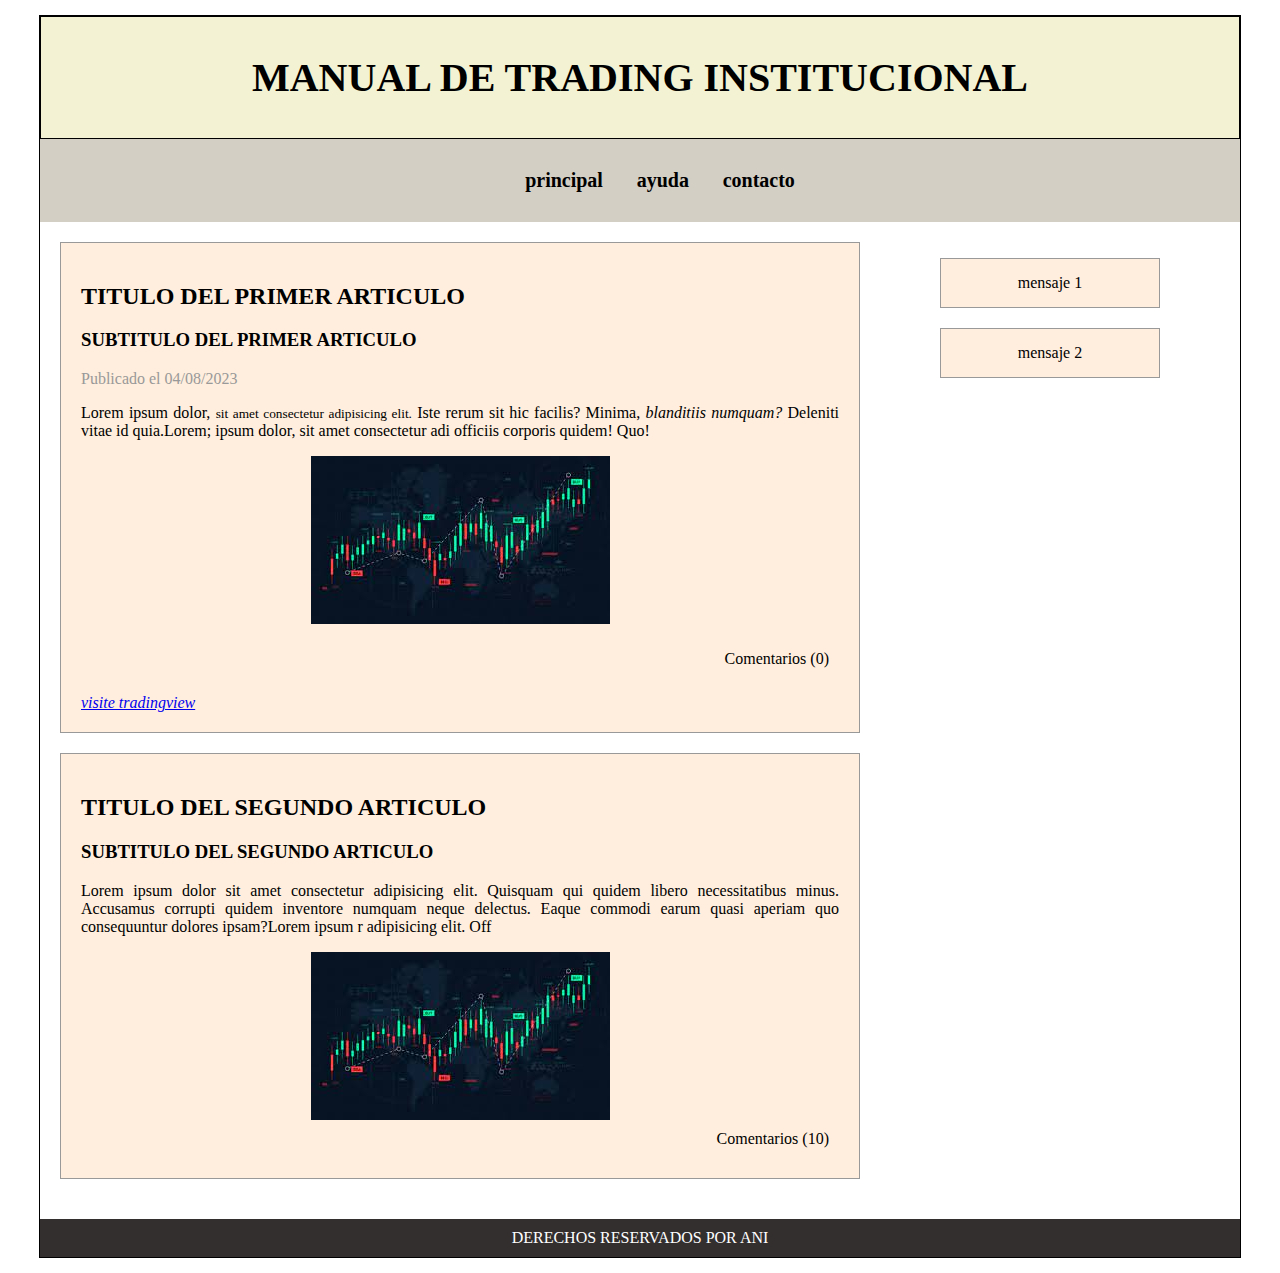
<file: blog-trading/index.html>
<!DOCTYPE html>
<html lang:"es">

    <head>
        <meta charset="utf -8"/>
        <title>BLOG DE TRADING DE ANI</title>
        <meta name="description" content="instrucciones del trading"/>
        <meta name="author" content="ani"/>
        <meta name="keywords" content="trading, velas japonesas"/>
        <link rel="stylesheet" href="estilos.css">

    </head>
    <body>
       <div class="agrupar">
        <header class="cabecera">          
            <h1>MANUAL DE TRADING INSTITUCIONAL</h1>         
        </header>

        <nav class="menu">
            <ul>
                <li>principal</li>
                <li>ayuda</li>
                <li>contacto</li>
            </ul>

        </nav>

        <section class="seccion">
            <article>
                <hgroup>
                    <h2>TITULO DEL PRIMER ARTICULO</h2>
                        <h3>SUBTITULO DEL PRIMER ARTICULO</h3>
                </hgroup>
                <time datetime="04/08/2023">Publicado el 04/08/2023</time>
                <p>Lorem ipsum dolor, <small> sit amet consectetur adipisicing elit.</small> Iste rerum sit hic facilis? Minima, <cite> blanditiis numquam?</cite> Deleniti vitae id quia.Lorem; ipsum dolor, sit amet consectetur adi officiis corporis quidem! Quo!</p>
                
                <img src="descarga.jpg" alt="TRADING">
                <footer id="Comentarios">
                    <p>Comentarios (0)</p>

                </footer>
                <address>
                    <a href="https://es.tradingview.com/">visite tradingview</a>
                </address>
                
            </article>

            <article>
                <hgroup>
                    <h2>TITULO DEL SEGUNDO ARTICULO</h2>
                        <h3>SUBTITULO DEL SEGUNDO ARTICULO</h3>
                </hgroup>
                <p>Lorem ipsum dolor sit amet consectetur adipisicing elit. Quisquam qui quidem libero necessitatibus minus. Accusamus corrupti quidem inventore numquam neque delectus. Eaque commodi earum quasi aperiam quo consequuntur dolores ipsam?Lorem ipsum r adipisicing elit. Off</p>
                <img src="descarga.jpg" alt="TRADING">
                <footer> Comentarios (10) </footer>                
        
            </article> 

        </section>
        <aside class="columna">
            <blockquote cite="https://es.tradingview.com/"> 
                mensaje 1</blockquote>
            <blockquote cite="https://es.tradingview.com/"> 
                mensaje 2</blockquote>
        </aside>
        
        <footer id="piePagina">DERECHOS RESERVADOS POR ANI</footer>

       </div>
    </body>
    
</html>
</file>
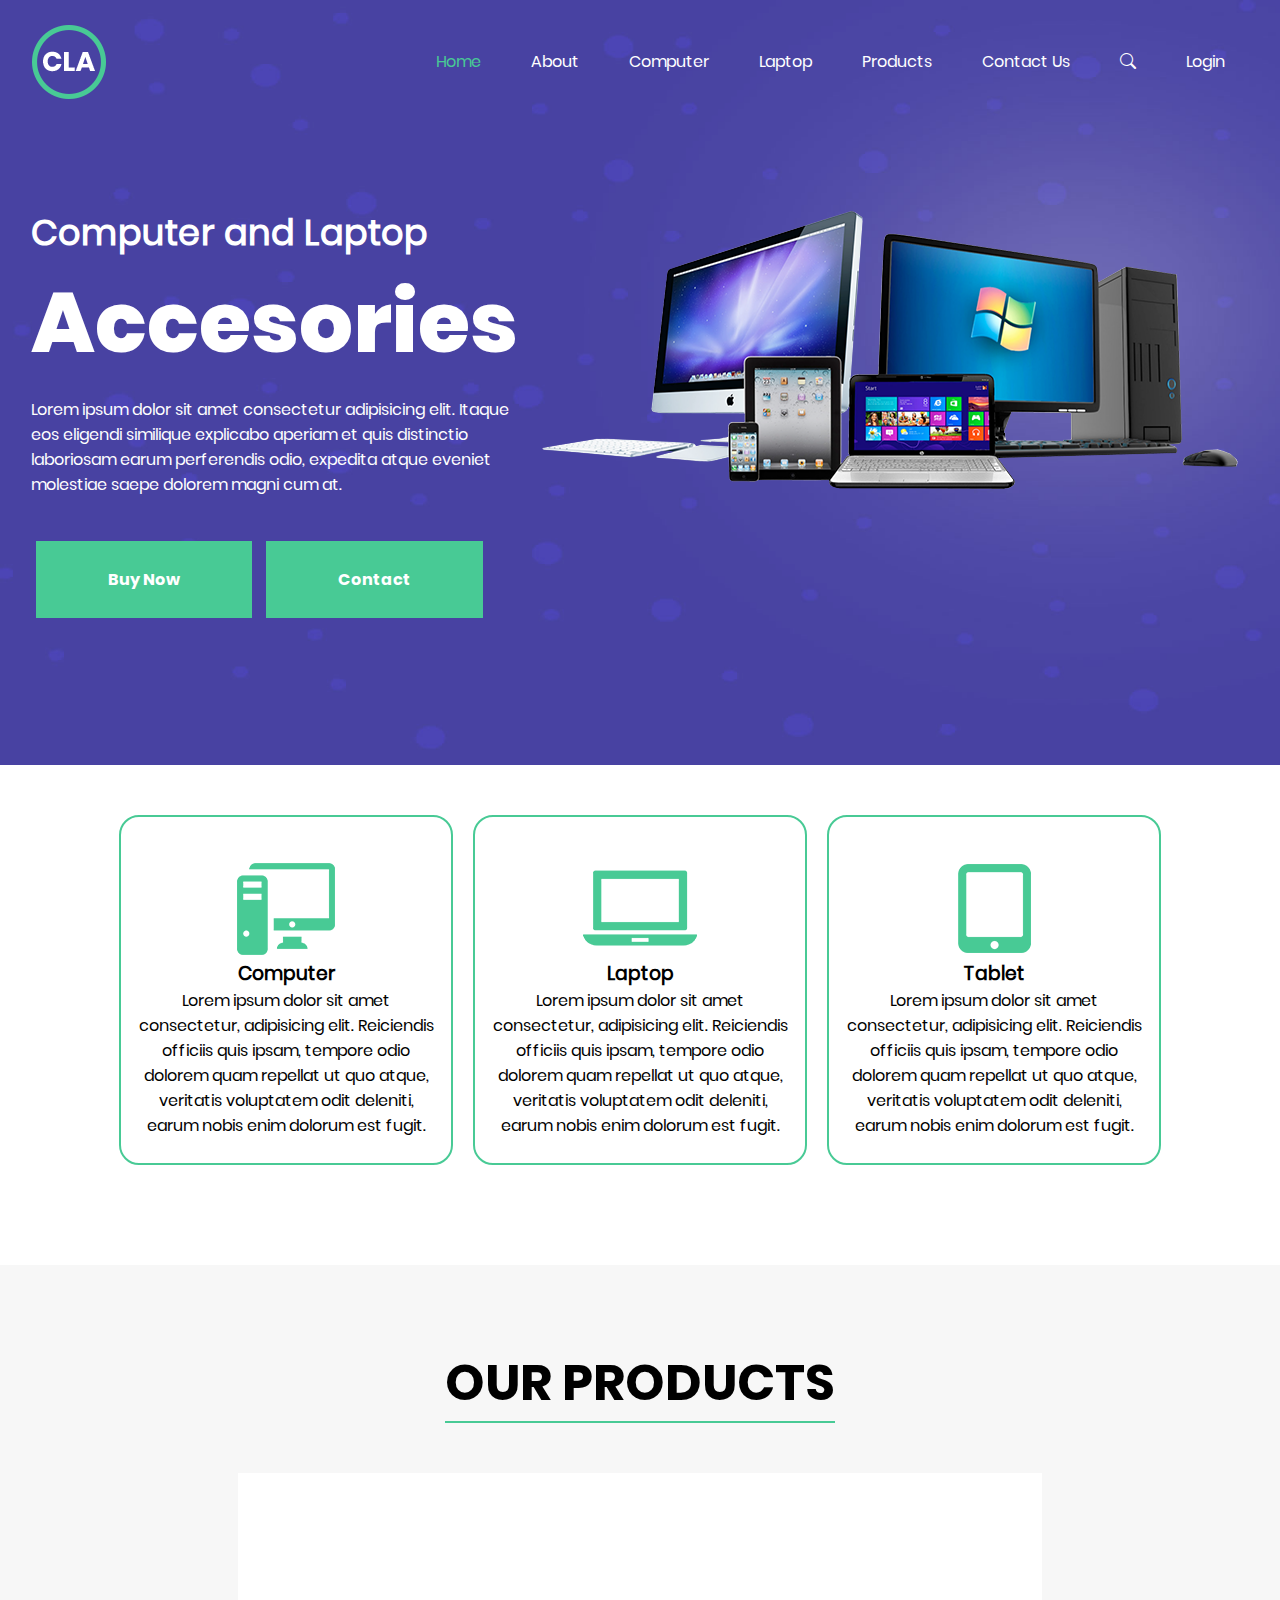
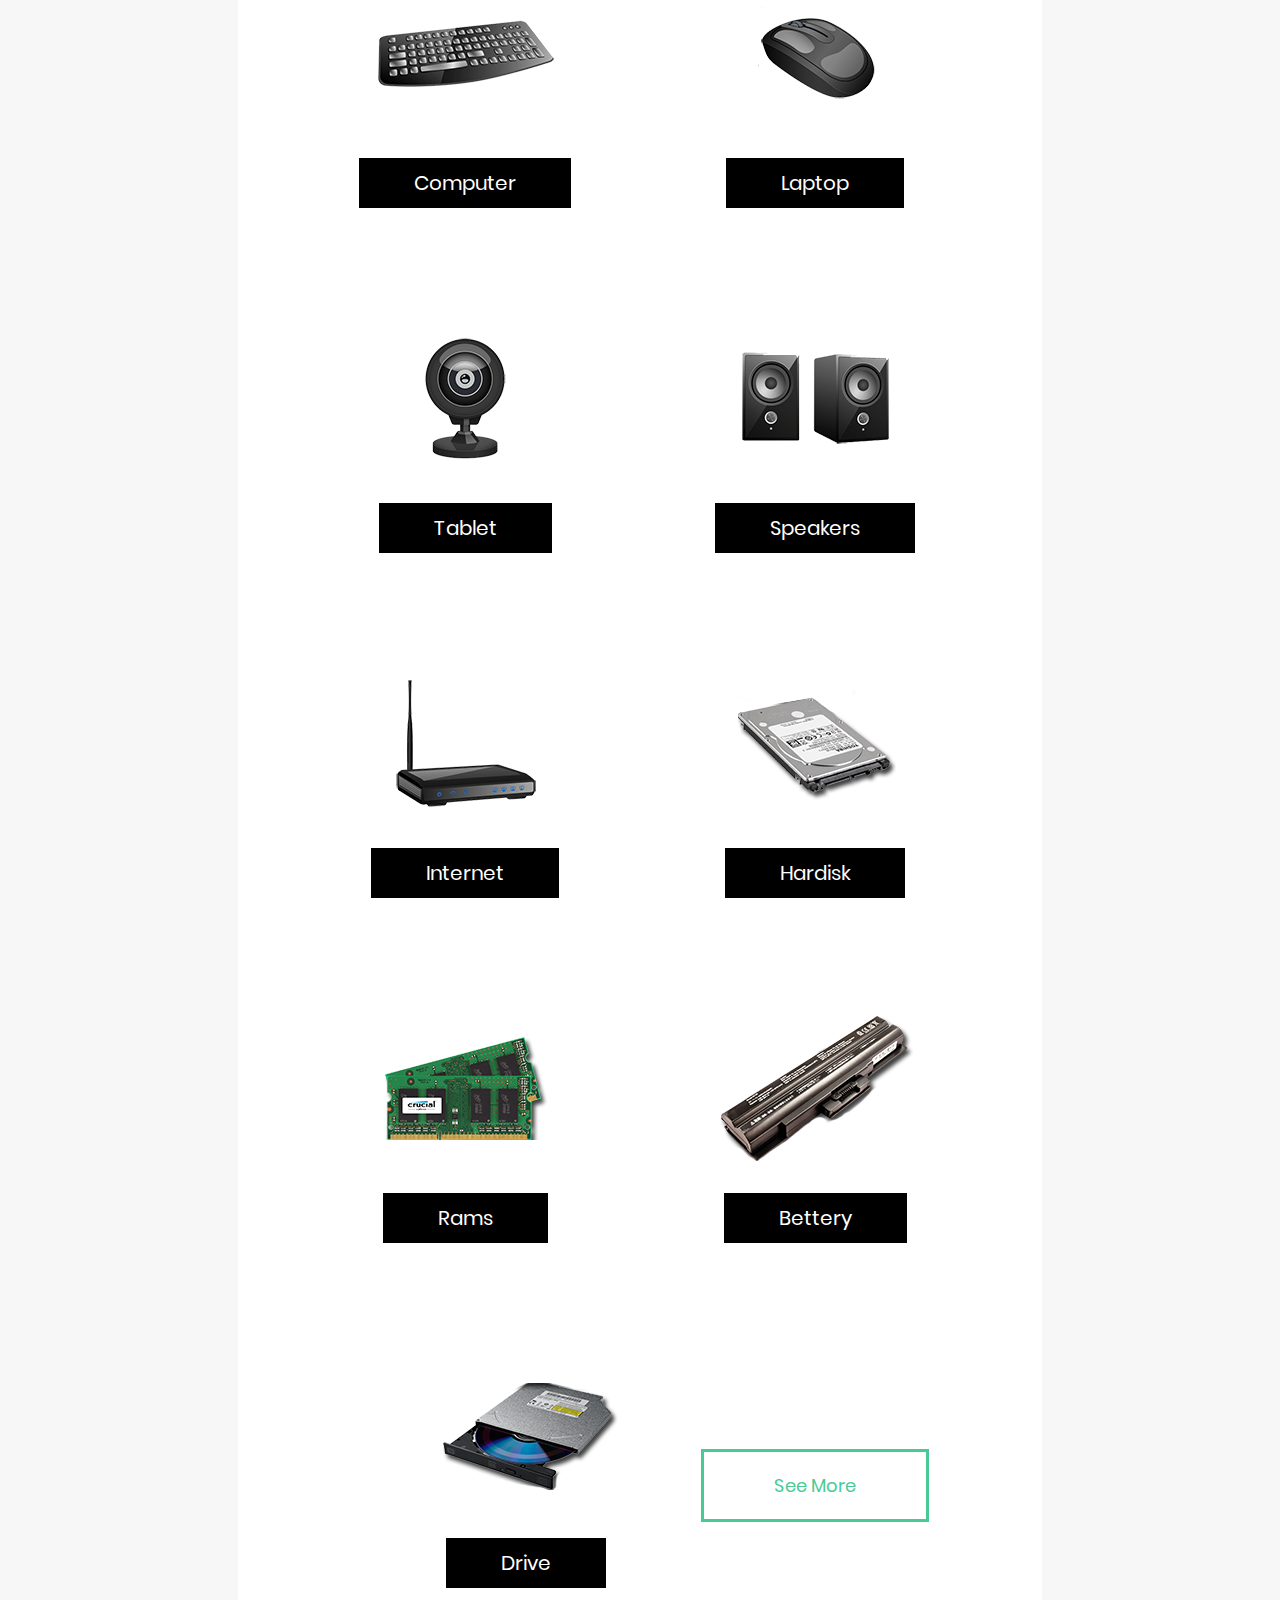
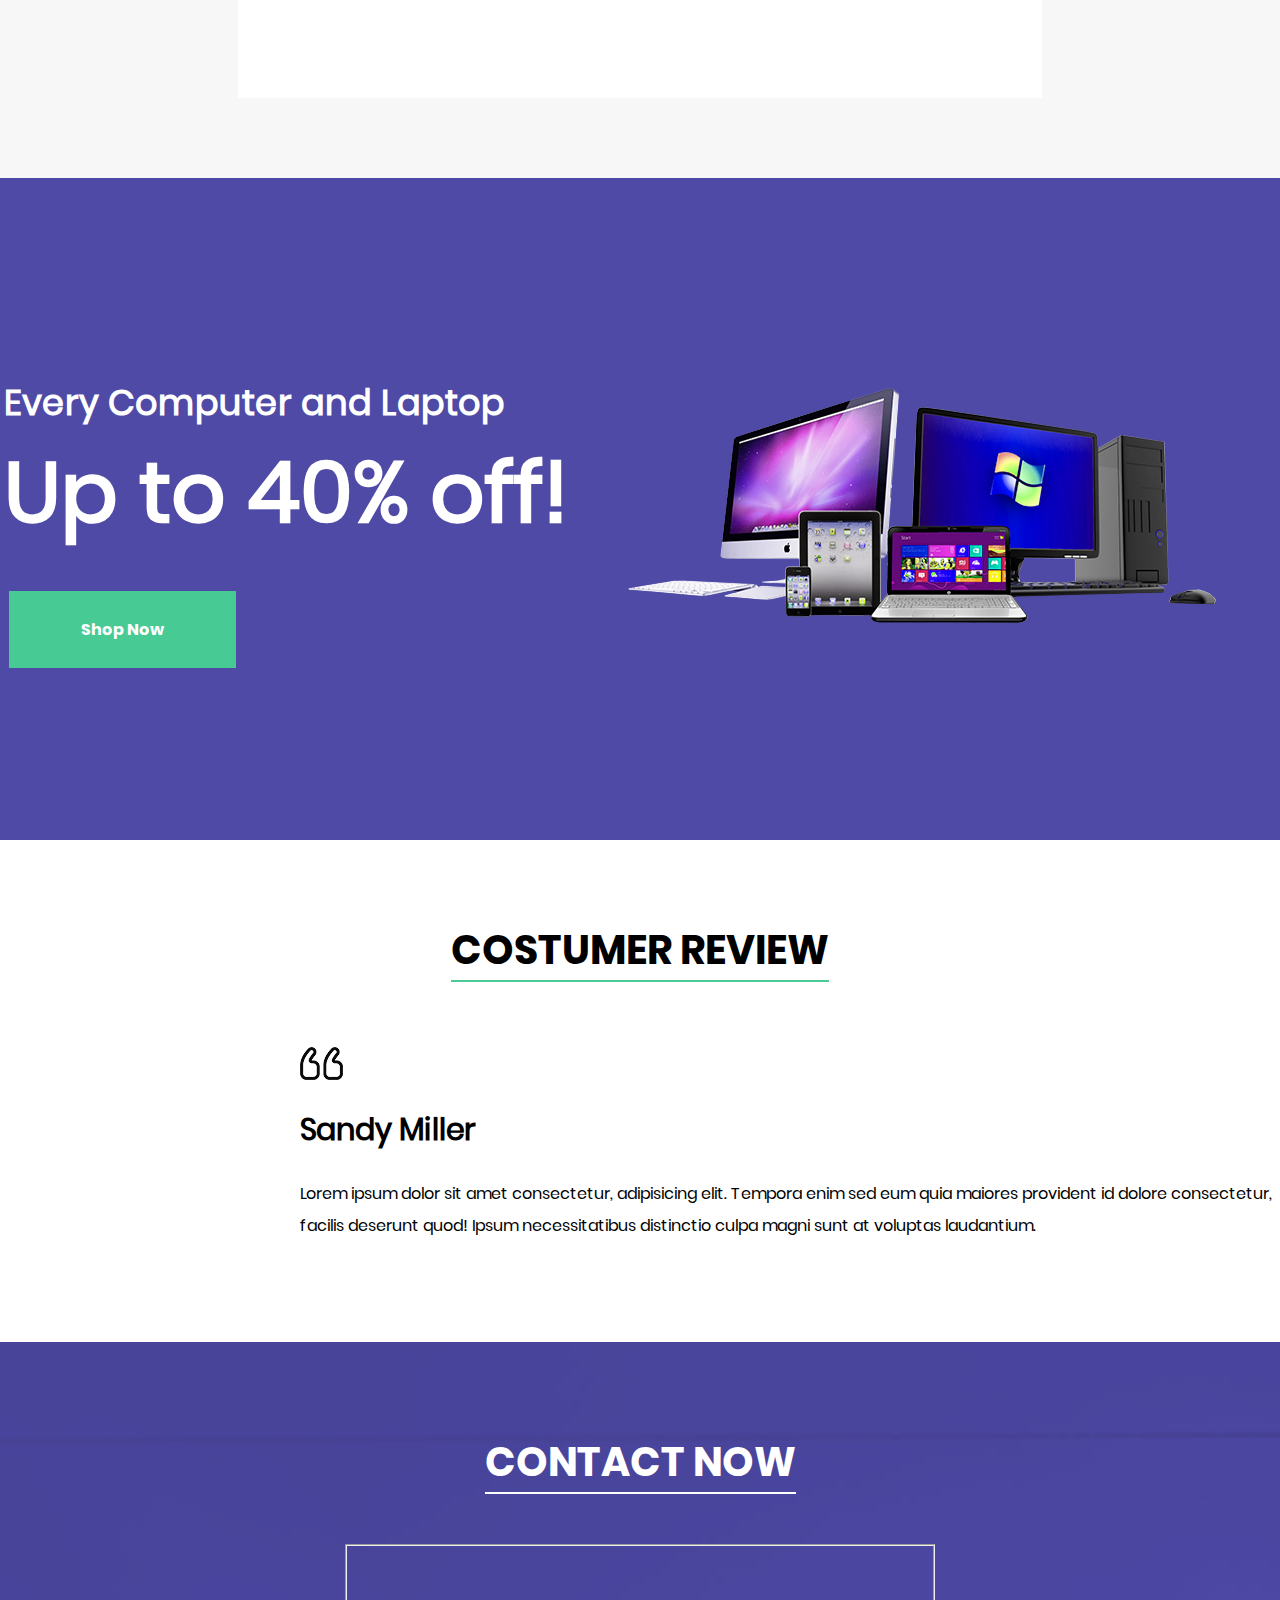
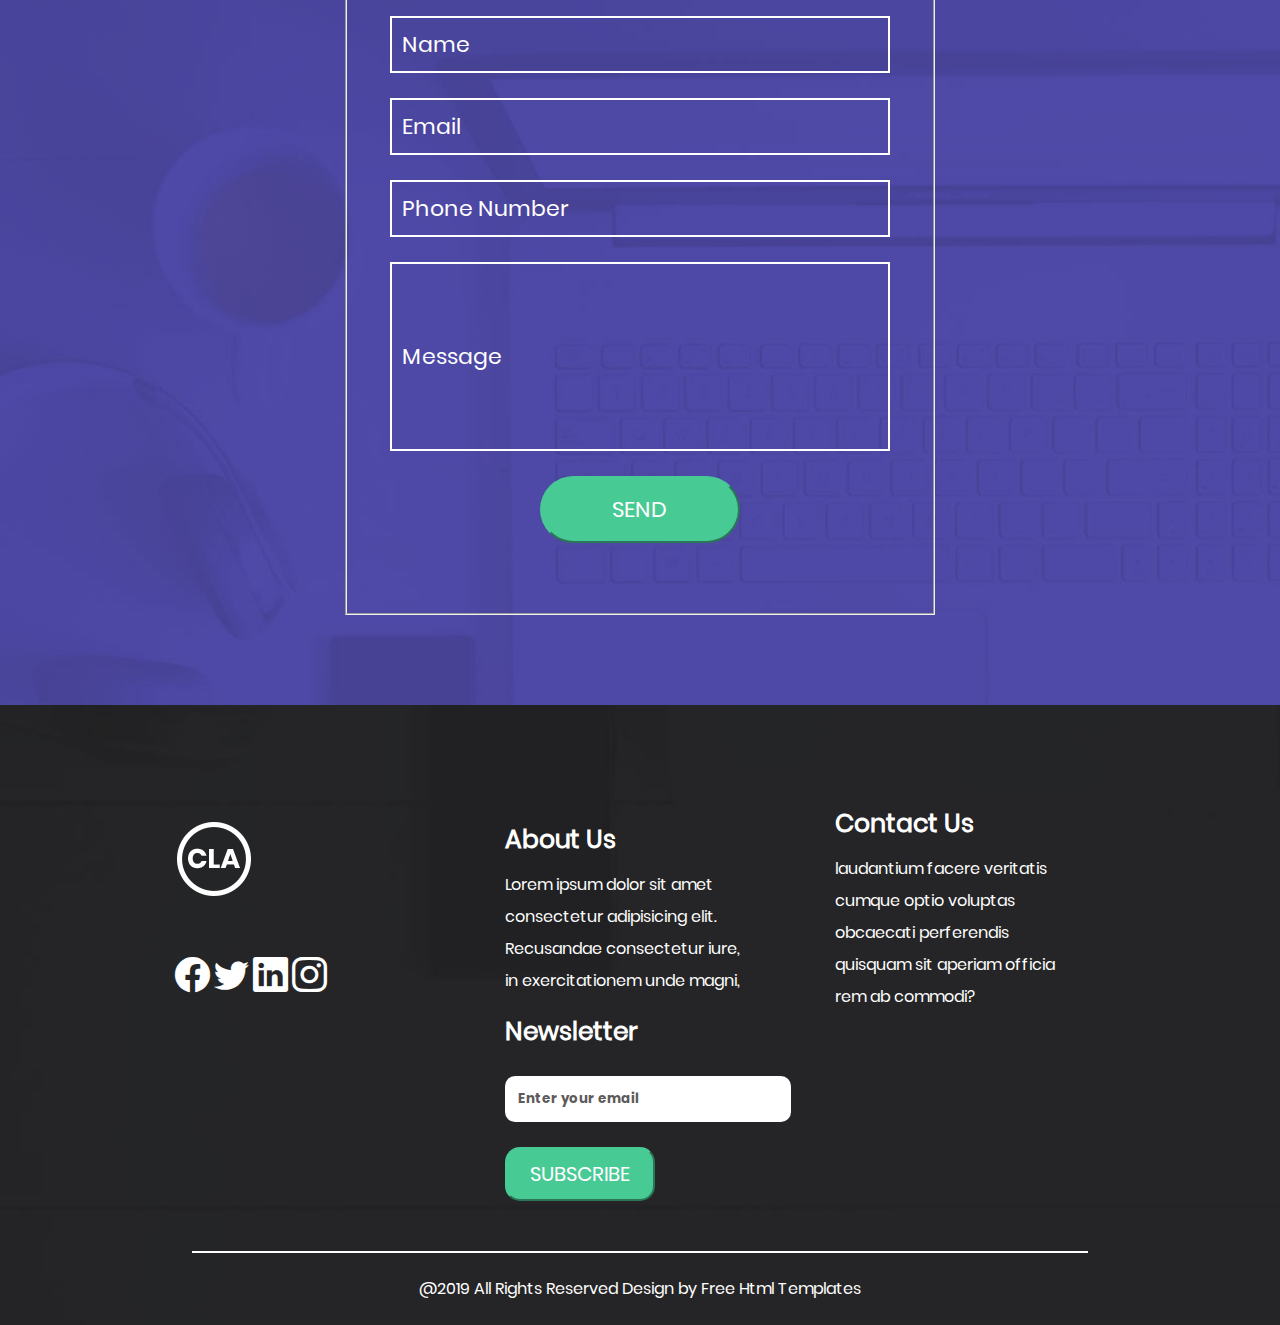
<file: PROYECTO-ADEMAS/index.html>
<!DOCTYPE html>
<html lang="es">

<head>
    <meta charset="UTF-8">
    <meta name="viewport" content="width=device-width, initial-scale=1.0">
    <link rel="stylesheet" href="style.css">
    <link rel="stylesheet" href="https://cdn.jsdelivr.net/npm/bootstrap-icons@1.11.3/font/bootstrap-icons.min.css">
    <title>Document</title>
</head>

<body>
    <!--HEADER-->
    <header>
        <nav>
            <img src="./RECURSOS/IMAGENES/logo.png" alt="" width="78" height="82">
            <ul class="menu-screen">
                <li><a class="home-nav" href="#">Home</a></li>
                <li><a href="#">About</a></li>
                <li><a href="#">Computer</a></li>
                <li><a href="#">Laptop</a></li>
                <li><a href="#">Products</a></li>
                <li><a href="#">Contact Us</a></li>
                <li><a href="#"><i class="bi bi-search"></i></a></li>
                <li><a href="#">Login</a></li>
            </ul>
            <img class="menu-mobile" src="RECURSOS/IMAGENES/menu_icon.png" alt="">
        </nav>
        <div class="container-header">
            <div class="text-header">
                <h3 class="subtitle-nav">Computer and Laptop</h3>
                <h1 class="title-nav">Accesories</h1>
                <p>Lorem ipsum dolor sit amet consectetur adipisicing elit. Itaque eos eligendi similique explicabo
                    aperiam et quis distinctio laboriosam earum perferendis odio, expedita atque eveniet molestiae saepe
                    dolorem magni cum at.</p>
                <div class="btn-header">
                    <a href="#" class="btns">Buy Now</a>
                    <a href="#" class="btns">Contact</a>
                </div>
            </div>
            <div class="img-header">
                <img class="img-2-header" src="./RECURSOS/IMAGENES/pct.png" alt="" width="696" height="278">
            </div>
        </div>
    </header>
    <!--SECTION CARDS-->
    <section class="section-cards">
        <div class="cards">
            <img src="RECURSOS/IMAGENES/thr.png" alt="Computer" width="118" height="102">
            <h3>Computer</h3>
            <p>Lorem ipsum dolor sit amet consectetur, adipisicing elit. Reiciendis officiis quis ipsam, tempore odio
                dolorem quam repellat ut quo atque, veritatis voluptatem odit deleniti, earum nobis enim dolorum est
                fugit.</p>
        </div>
        <div class="cards">
            <img src="RECURSOS/IMAGENES/thr1.png" alt="Laptop" width="118" height="102">
            <h3>Laptop</h3>
            <p>Lorem ipsum dolor sit amet consectetur, adipisicing elit. Reiciendis officiis quis ipsam, tempore odio
                dolorem quam repellat ut quo atque, veritatis voluptatem odit deleniti, earum nobis enim dolorum est
                fugit.</p>
        </div>
        <div class="cards">
            <img src="RECURSOS/IMAGENES/thr2.png" alt="Tablet" width="118" height="102">
            <h3>Tablet</h3>
            <p>Lorem ipsum dolor sit amet consectetur, adipisicing elit. Reiciendis officiis quis ipsam, tempore odio
                dolorem quam repellat ut quo atque, veritatis voluptatem odit deleniti, earum nobis enim dolorum est
                fugit.</p>
        </div>

    </section>

    <!--SECTION 2-->
    <section class="section-grid">
        <h2>OUR PRODUCTS</h2>
        <div class="container-grid">
            <div class="card">
                <img src="RECURSOS/IMAGENES/product1.png" alt="">
                <a href="#" class="grid-title">Computer</a>
            </div>
            <div class="card">
                <img src="RECURSOS/IMAGENES/product2.png" alt="">
                <a href="#" class=" grid-title">Laptop</a>
            </div>
            <div class="card">
                <img src="RECURSOS/IMAGENES/product3.png" alt="">
                <a href="#" class=" grid-title">Tablet</a>
            </div>
            <div class="card">
                <img src="RECURSOS/IMAGENES/product4.png" alt="">
                <a href="#" class="grid-title">Speakers</a>
            </div>
            <div class="card">
                <img src="RECURSOS/IMAGENES/product5.png" alt="">
                <a href="#" class="grid-title">Internet</a>
            </div>
            <div class="card">
                <img src="RECURSOS/IMAGENES/product6.png" alt="">
                <a href="#" class="grid-title">Hardisk</a>
            </div>
            <div class="card">
                <img src="RECURSOS/IMAGENES/product7.png" alt="">
                <a href="#" class="grid-title">Rams</a>
            </div>
            <div class="card">
                <img src="RECURSOS/IMAGENES/product8.png" alt="">
                <a href="#" class="grid-title">Bettery</a>
            </div>
            <div class="card">
                <img src="RECURSOS/IMAGENES/product9.png" alt="">
                <a href="#" class="grid-title">Drive</a>
            </div>
            <a class="btn-grid" href="#">See More</a>
        </div>
    </section>

    <!--SECTION 3 -->
    <section class="banner">

        <div class="text-banner">
            <h3 class="subtitle-banner">Every Computer and Laptop</h3>
            <h1 class="title-banner">Up to 40% off!</h1>
            <div>
                <a href="#" class="btns">Shop Now</a>
            </div>
        </div>
        <div class="img-banner">
            <img class="img-banner" src="./RECURSOS/IMAGENES/pc.png" alt="" width="588" height="235">
        </div>

    </section>
    <!--SECTION 4-->
    <section class="review-banner">

        <h1>COSTUMER REVIEW</h1>
        <div>
            <img src="RECURSOS/IMAGENES/cos.png" alt="">
            <h3>Sandy Miller</h3>
            <p>Lorem ipsum dolor sit amet consectetur, adipisicing elit. Tempora enim sed eum quia maiores provident id
                dolore consectetur, facilis deserunt quod! Ipsum necessitatibus distinctio culpa magni sunt at voluptas
                laudantium.</p>
        </div>
    </section>
    <!--SECTION 5-->
    <section class="form-section">
        <h1>CONTACT NOW</h1>
        <fieldset>
            <input class="text-form" type="text" placeholder="Name">
            <input class="text-form" type="email" placeholder="Email">
            <input class="text-form" type="number" placeholder="Phone Number">
            <textarea class="text-form" name="" id="" cols="5" rows="5" placeholder="Message"></textarea>
            <input class="btn-form" type="button" value="SEND">

        </fieldset>
    </section>
    <!--    FOOTER-->
    <footer>
        <div class="footer-cards">
            <div class="cardF">
                <img src="RECURSOS/IMAGENES/logo1.png" alt="" width="78" height="82">
                <div>
                    <a href="#"><i class="bi bi-facebook"></i></a>
                    <a href="#"><i class="bi bi-twitter"></i></a>
                    <a href="#"><i class="bi bi-linkedin"></i></a>
                    <a href="#"><i class="bi bi-instagram"></i></a>
                </div>
            </div>
            <div class="cardF">
                <h4>About Us</h4>
                <p>Lorem ipsum dolor sit amet consectetur adipisicing elit. Recusandae consectetur iure, in
                    exercitationem unde magni, </p>
            </div>
            <div class="cardF">
                <h3>Contact Us</h3>
                <p>laudantium facere veritatis cumque optio voluptas obcaecati perferendis quisquam sit aperiam officia
                    rem ab commodi?</p>
            </div>
            <div class="cardF">
                <h3>Newsletter</h3>
                <input class="input-footer" type="email" placeholder="Enter your email">
                <input class="btn-footer" type="button" value="SUBSCRIBE">
            </div>
        </div>
        <div class="copyright">
            <p>@2019 All Rights Reserved Design by Free Html Templates</p>
        </div>
    </footer>

</body>

</html>
</file>
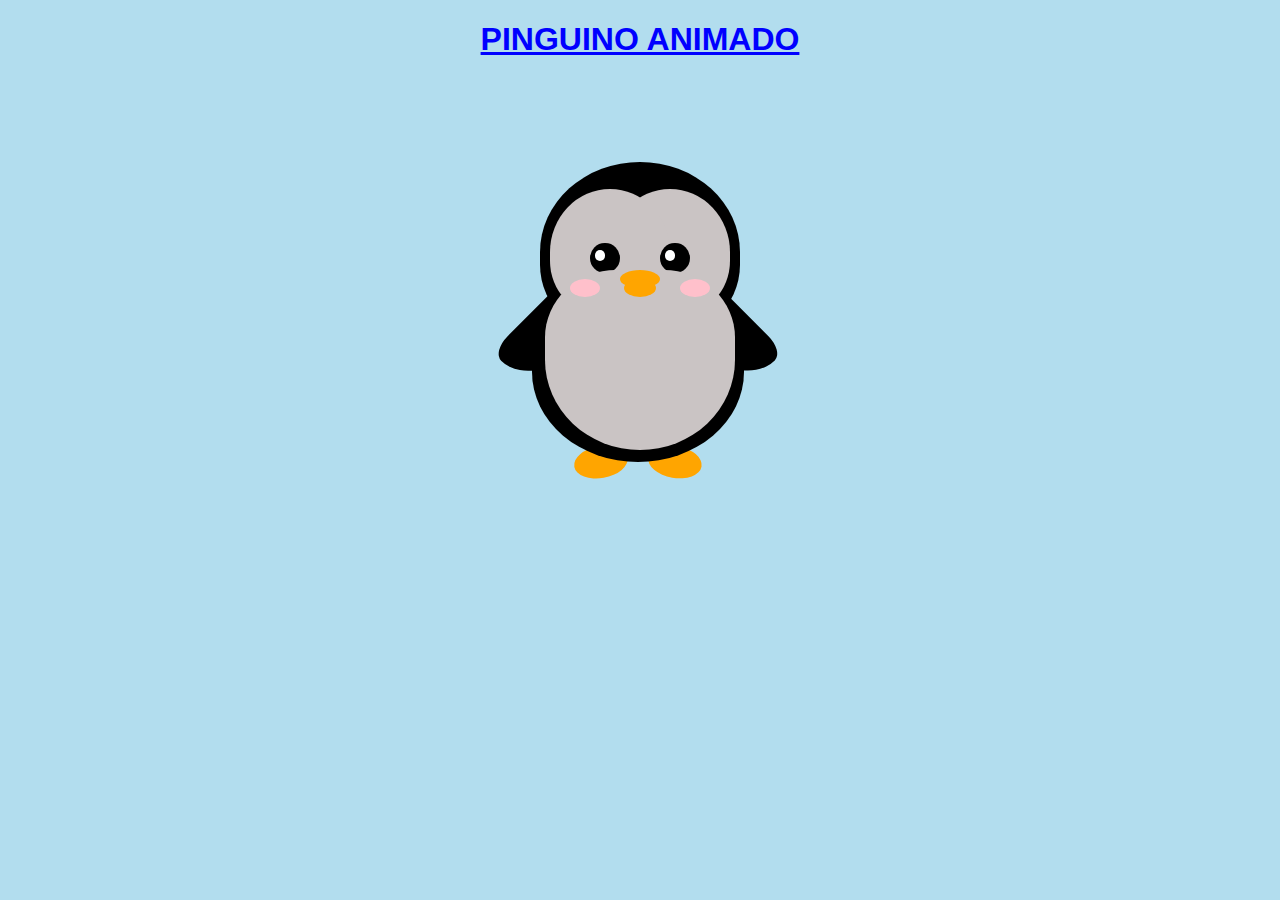
<file: imagen css-pinguino/pinguino-ani.html>
<!DOCTYPE html>
<html lang="es">
  <head>
    <link rel="stylesheet" href="pinguino-ani.css">
    <title>PINGUINO</title>
  </head>
  <body>
    <header> 
      <h1>PINGUINO ANIMADO</h1>
    </header>

    <div class="pinguino-completo">
      <div class="pinguino-parte-superior">
        <div class="mejilla-derecha"></div>
        <div class="mejilla-izquierda"></div>
        <div class="barriga"></div>
        <div class="ojo-derecho">
          <div class="reflejo-ojos"></div>
        </div>         
        <div class="ojo-izquierdo">
          <div class="reflejo-ojos"></div>
        </div> 
        <div class="color-mejilla-derecha"></div>  
        <div class="color-mejilla-izquierda"></div>
        <div class="pico-superior"></div>
        <div class="pico-inferior"></div>
      </div>

      <div class="pinguino-parte-inferior">
        <div class="mano-derecha"></div>
        <div class="mano-izquierda"></div>
        <div class="pie-derecho"></div>
        <div class="pie-izquierdo"></div>
      </div>

    </div>
  </body>
</html>
</file>
<file: blog-trading/estilos.css>
header { 
    text-align: center; 
    background: #f3f3d3;
    border: 1px solid black;
    padding: 10px; 
    font-size: 20px; 
    font-family: 'Times New Roman', Times, serif; 
    font-weight: bold}

header,nav, section, aside, footer, body, article { 
    text-align: center;
    display: block;}

.agrupar { 
    
    width: 1200px; 
    border: 1px solid black;
    margin: 15px auto;}

.menu {
    background: #d3cfc4;
    text-align: center;
    font: 15px bold verdana;
    padding: 10px 15px
}

.menu li { 
    list-style: none;
    font: bold 20px verdana; 
    padding: 5px 15px; 
    display: inline-block;}

.seccion {
    margin: 20px;
    width: 800px;
    float: left;
   
}
article {
    margin-bottom: 20px;   
    padding: 20px;
    border: 1px solid #999;
    background: #ffeedd;
    text-align: justify;
}
time {
    color: #999;
}

img {
    margin: auto;
    display: block;
}
.columna {
    float: left;
    width: 300px;
    margin: 20px ;   
}

aside blockquote {
    margin-bottom: 20px;
    background: #ffeedd;
    border: 1px solid #999;
    padding: 15px 0px;
}
article footer {
    text-align: right;
    padding: 10px;
}




#piePagina { 
    color: white; 
    clear: both;
    padding: 10px 15px;
    background:rgb(52, 47, 47);}
</file>
<file: PROYECTO-ADEMAS/style.css>
/* recursos*/
:root{
    --primary-color: #4f4aa6 ;
    --secundary-color: #48ca95;
    --gris-color: #f7f7f7;
    --text-color: white;  
    
    --text-font: Poppins;
    --subtitle-font: Poppins-bold;
    --title-font: Poppins-extrabold;
}
*{
    margin: 0;
    padding: 0;
    font-family: Poppins;
}
@font-face {
    font-family: Poppins;
    src: url('./RECURSOS/FONTS/Poppins-Regular.ttf');
}
@font-face {
    font-family: Poppins-bold;
    src: url('./RECURSOS/FONTS/Poppins-Bold.ttf');
}
@font-face {
    font-family: Poppins-extrabold;
    src: url('./RECURSOS/FONTS/Poppins-ExtraBold.ttf');
}

/*header*/
header{
    background-image: url('./RECURSOS/IMAGENES/banner.jpg');
    background-size: cover;
    background-repeat: no-repeat;
    display: flex;
    flex-direction: column;
    height: 85vh;
}
nav{
    display: flex;
    justify-content: space-between;
    align-items: center;
    margin: 20px 30px;
}
nav ul{
    display: flex;
    
    
}
nav ul li{
    margin: 10px;
    padding: 15px;    
    list-style-type: none;
    font-family: var(--subtitle-font)
}
nav ul li a{
    color: var(--text-color);
    text-decoration: none;    
}
nav ul li a:hover{
    color: var(--secundary-color);
}
.home-nav{
    color: var(--secundary-color);
}
.container-header{
    margin-top: 5%;
    margin-bottom: 50px;
    display: flex;
   justify-content: center;     
}
.text-header{
    max-width: 500px;
    display: flex;
    flex-direction: column;
    padding-top: 20px ;
    padding-bottom: 20px;
    
}
.subtitle-nav{
    font-family: var(--text-font);
    color: var(--text-color);
    font-size: 35px;

}
.title-nav{
    font-family: var(--title-font);
    color: var(--text-color);
    font-size: 85px;
}
.text-header p{
    color: var(--text-color);
    padding-top: 10px;
    padding-bottom: 10px;
    padding-right: 15px;
}
.btn-header{
    padding-top: 60px;
}
.btns{
    text-decoration: none;
    color: var(--text-color);
    font-family: var(--subtitle-font);
    border: 2px solid var(--text-color);
    padding:20px 55px;
    margin: 5px;
}
.btns:hover{
    background-color: var(--secundary-color);
    border: 2px solid var(--secundary-color);
}
.img-header{
    margin: 5px 10px;
    padding: 20px 1px;
}
.menu-mobile{
    display: none;
}

@media(max-width:800px){
    .menu-mobile{
        display: flex;
    }
    .menu-screen{
        display: none;
    }
    
}
@media(max-width:1200px){
    header{
        height: 95vh;
    }
    .container-header{
        flex-direction: column;
    }
    .text-header{
        margin-left: 15px;
    }
    .subtitle-nav{
        font-size: 25px;
    
    }
    .title-nav{
        font-size: 65px;
    }
    .text-header p{
        padding-top: 5px;
        padding-bottom: 10px;
        padding-right: 0px;
    }
    .img-2-header{
        max-width: 550px;
        max-height: 250px;
    }
}

/*SECTION 1 */
.section-cards{
    display: flex;
    justify-content: center;
    flex-wrap: wrap;
    padding-top: 40px;
    padding-bottom: 90px;
}
.cards{
    width: 300px;
    display: flex;
    flex-direction: column;
    text-align: center;
    align-items: center;
    border: 2px solid var(--secundary-color);
    border-radius: 20px;
    padding: 40px 15px 25px 15px;
    margin: 10px
}
.card h3{
    font-size: 22px;
    margin: 20px;
 }
.card p{
    font-size: 18px
}



/*SECTION 2 */

.section-grid{
    background-color: var(--gris-color);
    display: flex;
    flex-direction: column;
    align-items: center;
    padding-top: 80px;
    padding-bottom: 80px;
}
.section-grid h2{
    font-family: var(--subtitle-font);
    font-size: 50px;
    border-bottom: 2px solid var(--secundary-color) ;
    margin-bottom: 50px;
}

.container-grid{
    background-color: var(--text-color);
    display: flex;
    align-items: center;
    justify-content: center;
    flex-wrap: wrap;
    width: 55vw;
    padding:50px;

}
.card{
    width: 300px;
    display: flex;
    flex-direction: column;
    text-align: center;
    align-items: center;
    padding: 40px 15px 25px 15px;
    margin: 10px
}
.grid-title{
    color: var(--text-color);
    background-color: black;
    padding: 10px 55px;
    margin: 25px;
    text-align: center;
    font-size: 20px;
    text-decoration: none;
}
.grid-title:hover{
    color: black;
    background-color: var(--primary-color);
    border: 2px solid var(--primary-color);
}
.btn-grid{
    color: var(--secundary-color);
    border: 3px solid var(--secundary-color);
    padding: 20px 70px;
    margin-top: 20px;
    text-decoration: none;
    font-size: 18px;
}
.btn-grid:hover{
    color: var(--secundary-color);
    background-color: var(--primary-color);
    border: 2px solid var(--secundary-color);
}

/* SECTION 3 */

.banner{
    background-color: var(--primary-color);
    display: flex;
    align-items: center;
    justify-content: center;
    padding-top: 150px;
    padding-bottom:150px ;
}
.subtitle-banner{
    font-family: var(--text-font);
    color: var(--text-color);
    font-size: 35px;
}
.title-banner{
    font-family: var(--text-font);
    color: var(--text-color);
    font-size: 85px;
    margin-bottom: 60px;
}

.btns{
 color: var(--text-color);
 background-color: var(--secundary-color);
 border-color: var(--secundary-color);
 padding: 25px 70px;
 margin-top: 50px ;
}
.btns:hover{
    color: var(--secundary-color);
    background-color: var(--primary-color);
}
.img-banner{
    margin: 30px;
}
@media(max-width:1200px) {
    .banner{
        flex-direction: column;
        padding-bottom: 100px;
    }   
}
/* SECTION 4 */
.review-banner{
    background-color: var(--text-color);
    display: flex;
    flex-direction: column;
    align-items:center;
    padding-top: 80px;
    padding-bottom: 100px;
}
.review-banner div{
    width: 1000px;
    margin-top: 15px;
    margin-left: 25vw;
}
.review-banner h1{
    border-bottom: 2px solid var(--secundary-color);
    font-size: 40px;
    font-family: var(--subtitle-font);
    margin-bottom: 50px;
}
.review-banner h3{
    margin-top: 20px;
    margin-bottom: 25px;
    font-size: 30px;
}
.review-banner div p{
    line-height: 2;
}
@media(max-width:800px){
    .review-banner div{
        width: 550px;
        margin-left: 0vw;
        padding-left: 25px;
        padding-bottom: 25px;
    }
}
/*SECTION 5 FORMULARIO*/
.form-section{
    display: flex;
    flex-direction: column;
    align-items: center;
    justify-content: center;
    background-image: url(RECURSOS/IMAGENES/contact_g.jpg);
    background-repeat: no-repeat;
    background-size: cover;
    padding-top: 90px;
    padding-bottom: 90px;
}
.form-section h1{
    color: var(--text-color);
    border-bottom: 2px solid var(--text-color);
    font-family: var(--subtitle-font);
    font-size: 40px;
    margin-bottom: 50px;
}
.form-section fieldset{
    display: flex;
    flex-direction: column;
    justify-content: center;
    align-items: center;
    width: 38vw;
    padding: 70px 50px;
}
.text-form{
    background-color:transparent;
    color: var(--text-color);
    font-size: 22px;
    padding-top: 10px;
    padding-bottom: 10px;
    align-content: center;
    margin-bottom: 25px;
    padding-left: 10px;
    border: 2px solid var(--text-color);
    width: 100%;
    resize: none;
}
::placeholder{
    color: var(--text-color)
}
.btn-form{
    width: 200px;
    padding: 15px 30px;
    color: var(--text-color);
    background-color: var(--secundary-color);
    border-color: var(--secundary-color);
    border-radius: 45px;
    font-size: 22px;
}
.btn-form:hover{
    color: var(--secundary-color);
    background-color: var(--primary-color);
    border: 2px solid var(--secundary-color);
}
@media(max-width:800px){
    .form-section fieldset{
        width: 80vw;
        padding: 60px 25px;
    }
}
/* FOOTER */
footer{
    background-image: url(RECURSOS/IMAGENES/footer.jpg);
    background-size: cover;
    padding-top: 100px;
    padding-bottom: 20px;
    display: flex;
    flex-direction: column;
    justify-content: center;
    align-items: center;
    flex-wrap: wrap;
}
.footer-cards{
    display: flex;
    justify-content: center;
    align-items: center;
    flex-wrap: wrap;

}
.cardF{
    width: 250px;
    margin-left: 30px;
    margin-right: 50px;
    display: flex;
    flex-direction: column;
    justify-content: center;
    align-items: start;
}
.cardF img{
    padding-bottom: 50px;
}
.cardF div a{
    color: var(--text-color);
    font-size: 35px;
    margin-top: 20px;
    margin-bottom: 20px;
}
.copyright{
    color: var(--text-color);
    border-top: 2px solid var(--text-color);
    padding-top: 10px;
    margin-top: 50px;
    text-align: center;
    width: 70%;
}
footer h3,h4{
    color: var(--text-color);
    font-size: 25px;
}
footer p{
    color: var(--text-color);
    line-height: 2;
    padding-top: 10px;
}
.input-footer{
    background-color: var(--text-color);
    border: solid var(--text-color);
    border-radius: 10px;
    padding: 10px;
    margin-top: 25px;
    margin-bottom: 25px;
}
footer ::placeholder{
    color: rgb(92, 90, 90);
    font-family: var(--subtitle-font);
    font-size: 25x;
}
.btn-footer{
    width: 150px;
    padding: 10px 10px;
    color: var(--text-color);
    background-color: var(--secundary-color);
    border-color: var(--secundary-color);
    border-radius: 15px;
    font-size: 20px;
}
.btn-footer:hover{
    color: var(--secundary-color);
    background-color: var(--primary-color);
    border: 2px solid var(--secundary-color);
}
@media(max-width:800px){
    .cardF{
        margin-top: 25px;
    }
    footer{
        justify-items: start
    }
    .footer-cards{
        justify-content: start;
    }
    .cardF{
        justify-content: start;
    }
}
</file>
<file: imagen css-pinguino/pinguino-ani.css>
h1 {
    color: blue;
    font-family: 'Franklin Gothic Medium', 'Arial Narrow', Arial, sans-serif;
    font-size: 200%;  
    text-decoration: underline;
    text-align: center;
  
}
.pinguino-completo {
    --pinguino-barriga: rgb(202, 196, 196);
    --pinguino-pico: orange;
    --pinguino-piel: rgb(235, 177, 177);
    position: relative;
    margin: auto;
    display: grid;
      grid-template-columns: repeat(auto-fit, minmax(10%, 1fr)); 
    margin-top: 5%;
    width: 400px;
    height: 400px;
  }
.pinguino-parte-superior {
    background-color: black;
    top: 10%;
    left: 25%;
    width: 50%;
    height: 45%;
    border-radius: 70% 70% 60% 60% ;
}

.pinguino-parte-inferior {
    background-color: black;
    width: 53%;
    height: 45%;
    border-radius: 70% 70% 100% 100%;
    top: 40%;
    left: 23%;
}

.mano-derecha {
    background-color:black;
    width: 30%;
    height: 60%;
    top: 0%;
    left: -5%;
    border-radius: 30% 30% 120% 30%;
    transform: rotate(45deg);
    z-index: -1;
}

.mano-izquierda {
    background-color:black;
    width: 30%;
    height: 60%;
    top: 0%;
    left: 75%;
    border-radius: 30% 30% 30% 120%;
    transform: rotate(-45deg);
    z-index: -1;
}
.mejilla-derecha {
    background-color:white;
    background: var(--pinguino-barriga, white);
    width: 60%;
    height: 70%;
    top: 15%;
    left: 35%;
    border-radius: 70% 70% 60% 60%;
}
.mejilla-izquierda {
    background-color:white;
    background: var(--pinguino-barriga, white);
    width: 60%;
    height: 70%;
    top: 15%;
    left: 5%;
    border-radius: 70% 70% 60% 60%;
}
.barriga {
    background: white;
    background-color: var(--pinguino-barriga, white);
    width: 95%;
    height: 100%;
    top: 60%;
    left: 2.5%;
    border-radius: 90% 90% 120% 120%;
    z-index: 1;
  
}
.pie-derecho {
    background: orange;
    background-color: var(--pinguino-pico, orange);
    top: 85%;
    left: 60%;
    width: 15%;
    height: 30%;
    border-radius: 50% 50% 50% 50%;
    transform: rotate(-80deg);
    z-index: -2;
}
.pie-izquierdo {
    background: orange;
    background-color: var(--pinguino-pico, orange);
    top: 85%;
    left: 25%;
    width: 15%;
    height: 30%;
    border-radius: 50% 50% 50% 50%;
    transform: rotate(80deg);
    z-index: -2;
}
.ojo-derecho {
    background: black;
    top: 45%;
    left: 60%;
    width: 15%;
    height: 17%;
    border-radius: 50%;
   
}
.ojo-izquierdo {
    background: black;
    top: 45%;
    left: 25%;
    width: 15%;
    height: 17%;
    border-radius: 50%;
   
}
.reflejo-ojos {
    background: white;
    top: 25%;
    left: 15%;
    width: 35%;
    height: 35%;
    border-radius: 50%;
}
.color-mejilla-derecha {
    background: pink;
    top: 65%;
    left: 15%;
    width: 15%;
    height: 10%;
    border-radius: 50%;
    z-index: 1;
}
.color-mejilla-izquierda {
    background: pink;
    top: 65%;
    left: 70%;
    width: 15%;
    height: 10%;
    border-radius: 50%;
    z-index: 1;
}
.pico-superior {
    background: orange;
    background-color: var(--pinguino-pico, orange);
    top: 60%;
    left: 40%;
    width: 20%;
    height: 10%;
    border-radius: 50%;
    z-index: 1;
}
.pico-inferior {
    background: orange;
    background-color: var(--pinguino-pico, orange);
    top: 65%;
    left: 42%;
    width: 16%;
    height: 10%;
    border-radius: 50%;
    z-index: 1;
}
body {
    background: rgb(178, 221, 238);
}

/* para dibujos en el div COMPLETO (se pone position relativa) y luego se pone otra vez al final con el selector universal paraque reaccione a todas las partes internas*/ 
.pinguino-completo * {
    position: absolute;
}
</file>
